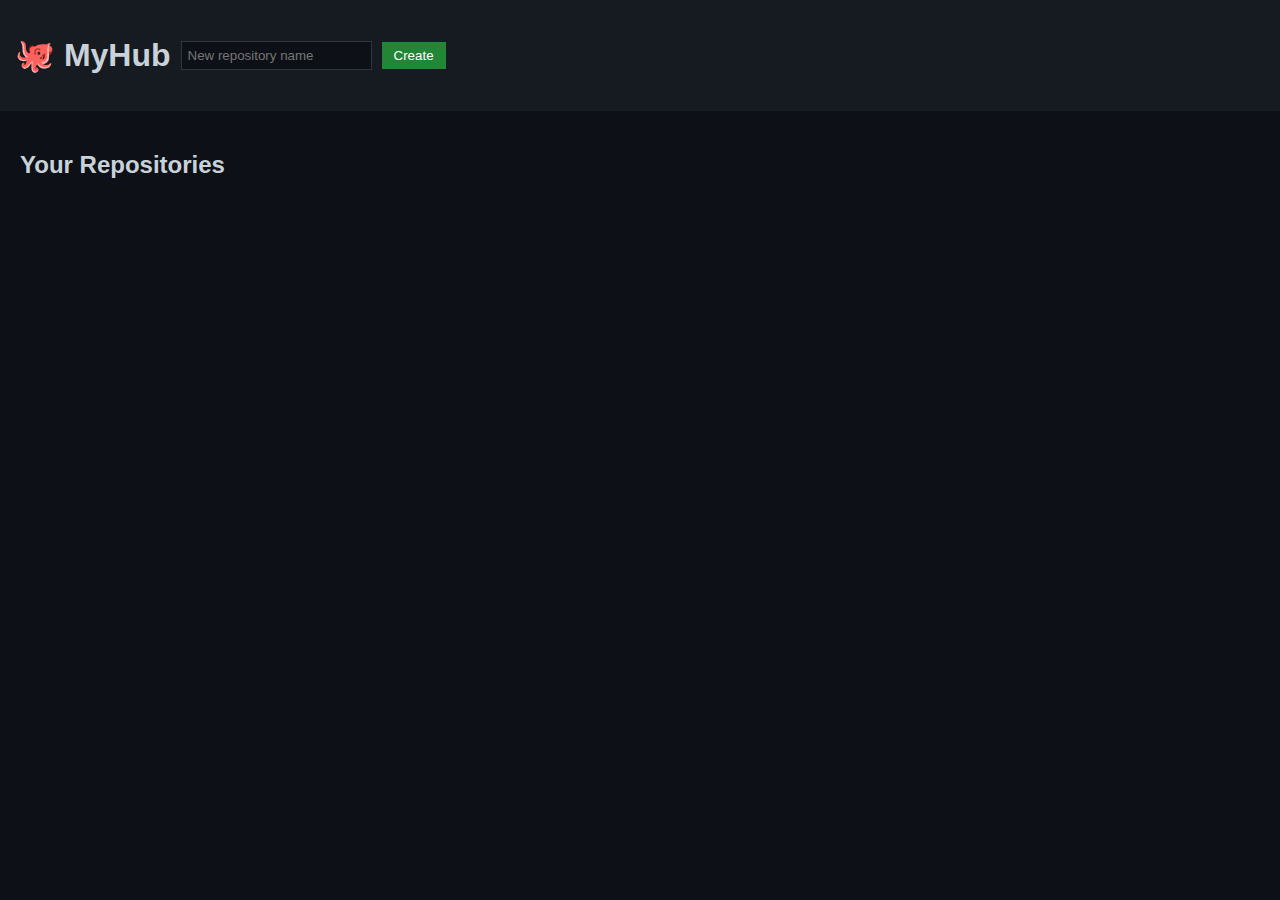
<file: index.html>
<!DOCTYPE html>
<html lang="en">
<head>
  <meta charset="UTF-8" />
  <title>MyHub</title>
  <link rel="stylesheet" href="style.css" />
</head>
<body>
  <header>
    <h1>🐙 MyHub</h1>
    <input id="repoName" placeholder="New repository name" />
    <button onclick="createRepo()">Create</button>
  </header>

  <main>
    <h2>Your Repositories</h2>
    <ul id="repoList"></ul>
  </main>

  <script src="app.js"></script>
</body>
</html>
</file>
<file: style.css>
body {
  font-family: Arial, sans-serif;
  background: #0d1117;
  color: #c9d1d9;
  margin: 0;
}

header {
  padding: 15px;
  background: #161b22;
  display: flex;
  gap: 10px;
  align-items: center;
}

input {
  background: #0d1117;
  color: white;
  border: 1px solid #30363d;
  padding: 6px;
}

button {
  background: #238636;
  color: white;
  border: none;
  padding: 6px 12px;
  cursor: pointer;
}

main {
  padding: 20px;
}

li {
  padding: 10px;
  border-bottom: 1px solid #30363d;
  cursor: pointer;
}
</file>
